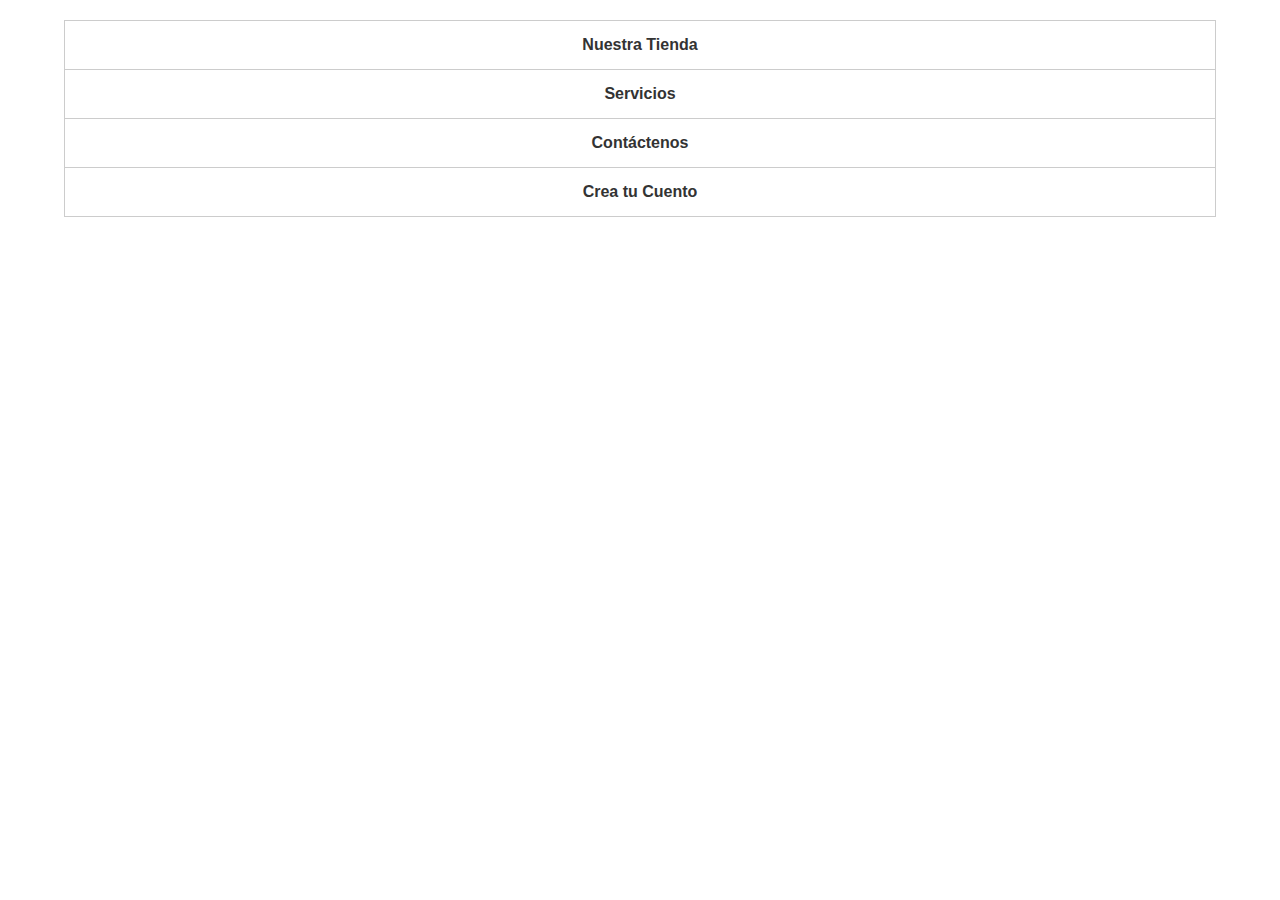
<file: Pagina_web/index.html>
<html>
<body style="margin: 0; padding-top: 20px; font-family: sans-serif;">
    <center>
        <table style="width: 90%; border-collapse: collapse;">
            <tr>
                <td style="padding: 15px; text-align: center; border: 1px solid #ccc;">
                    <a href="tienda.html" target="contenido" style="text-decoration: none; color: #333; font-weight: bold;">Nuestra Tienda</a>
                </td>
            </tr>
            <tr>
                <td style="padding: 15px; text-align: center; border: 1px solid #ccc;">
                    <a href="servicios.html" target="contenido" style="text-decoration: none; color: #333; font-weight: bold;">Servicios</a>
                </td>
            </tr>
            <tr>
                <td style="padding: 15px; text-align: center; border: 1px solid #ccc;">
                    <a href="contacto.html" target="contenido" style="text-decoration: none; color: #333; font-weight: bold;">Contáctenos</a>
                </td>
            </tr>
            <tr>
                <td style="padding: 15px; text-align: center; border: 1px solid #ccc;">
                    <a href="cotizacion.html" target="contenido" style="text-decoration: none; color: #333; font-weight: bold;">Crea tu Cuento</a>
                </td>
            </tr>
        </table>
    </center>
</body>
</html>
</file>
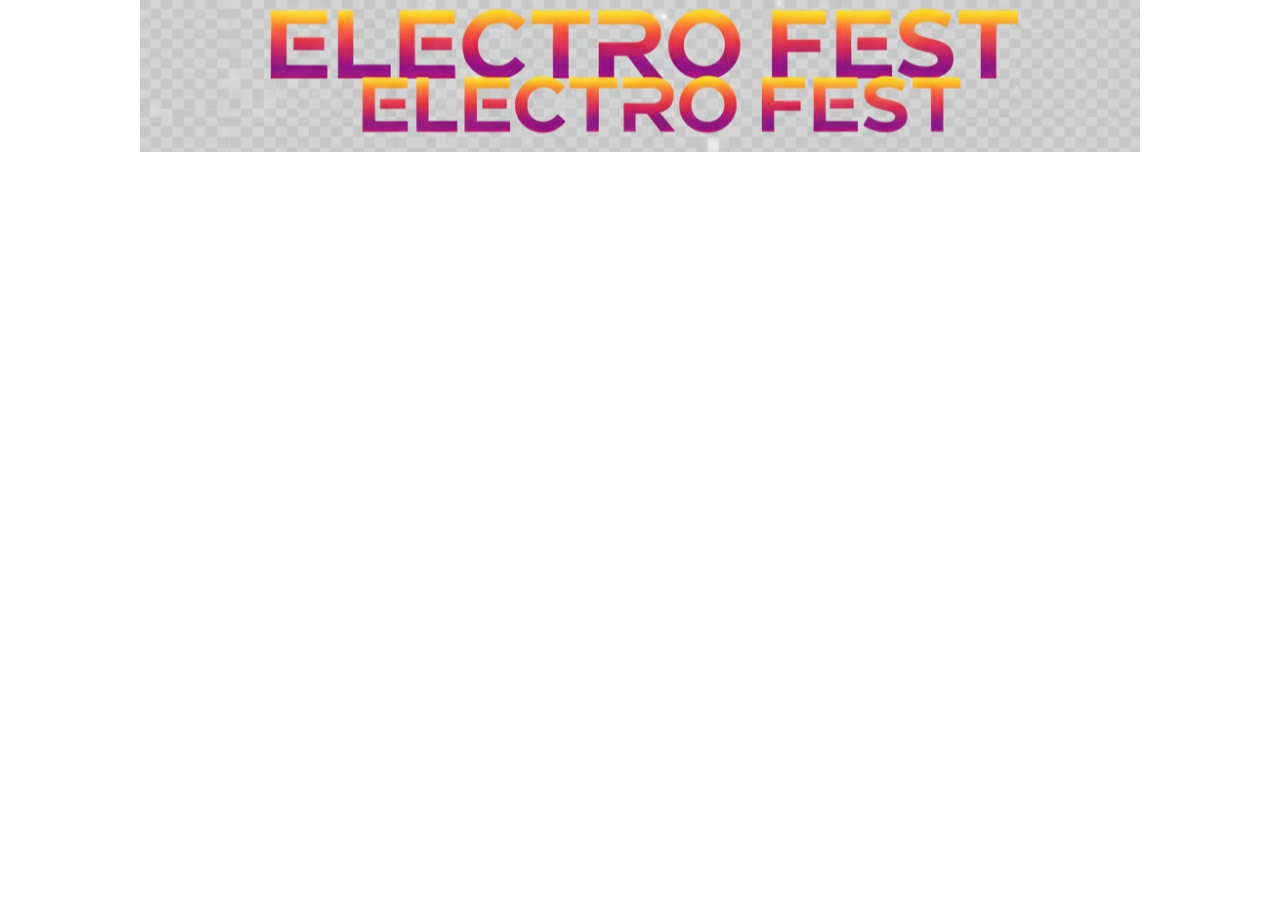
<file: Pagina_web/banner.html>
<html>
<body style="margin: 0; background-color: #ffffff; padding: 0px 0; text-align: center;">

    <img src="recursos_graficos/electro_x2.png" width="1000" alt="Logo de la tienda">

    <h1 style="color: white; font-family: sans-serif; font-weight: normal; font-size: 24px;">MI TIENDA ONLINE</h1>

</body>
</html>
</file>
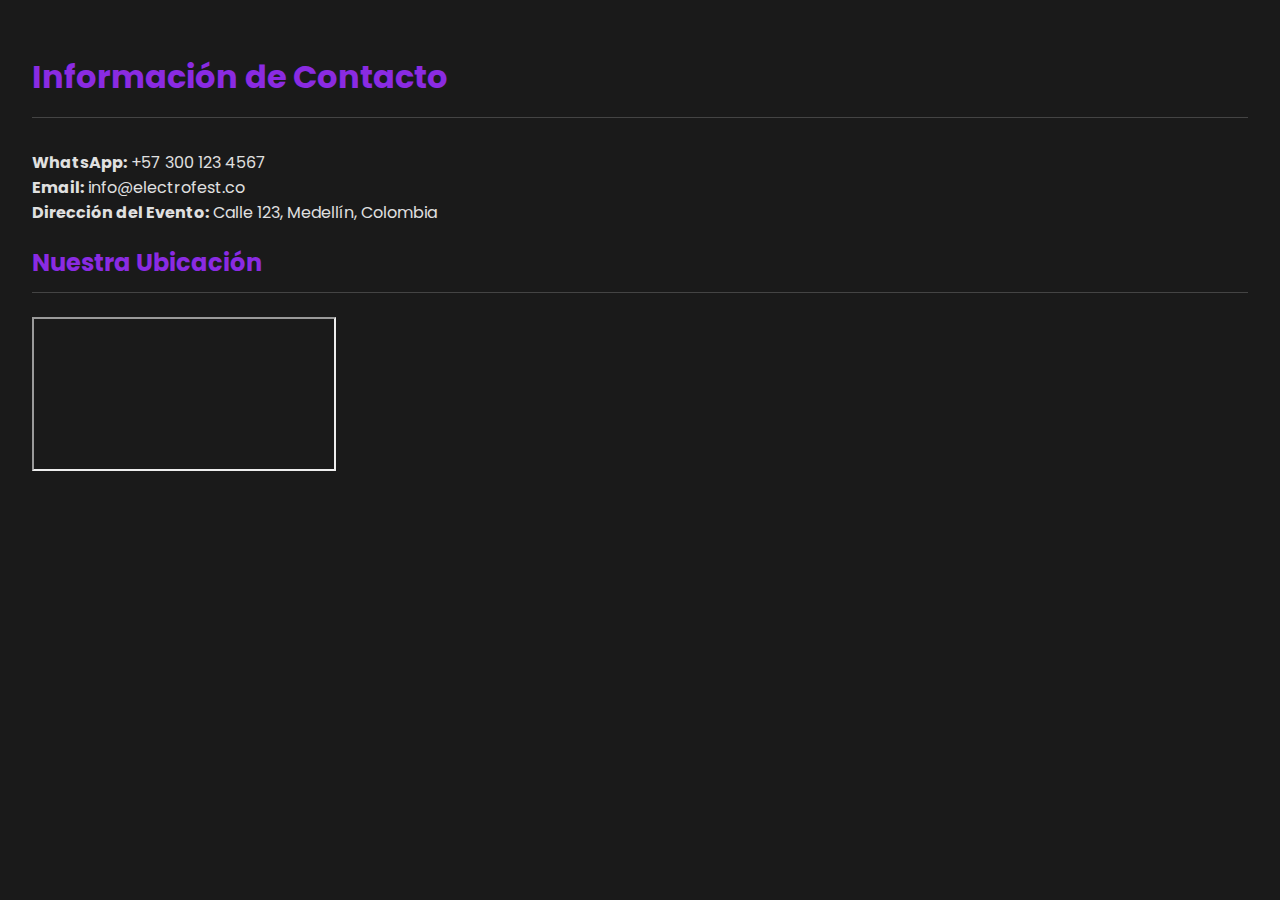
<file: Pagina_web/contacto.html>
<!DOCTYPE html>
<html>
<head>
    <title>Contacto</title>
    <link rel="stylesheet" href="estilo_general.css">
    <style>
        body {
            background-color: #1a1a1a;
            color: #e0e0e0;
            padding: 2em;
        }
        h1, h2 {
            color: #8A2BE2;
            text-align: left;
            margin-bottom: 1em;
            border-bottom: 1px solid #444;
            padding-bottom: 0.5em;
        }
        p {
            margin-bottom: 1em;
        }
        b {
            color: #e0e0e0;
        }
        iframe[src*="googleusercontent.com/maps"] {
            width: 100%;
            max-width: 600px;
            height: 400px;
            border: 2px solid #8A2BE2;
            border-radius: 8px;
            margin-top: 1.5em;
        }
    </style>
</head>
<body>
    <h1>Información de Contacto</h1>
    <p>
        <b>WhatsApp:</b> +57 300 123 4567<br>
        <b>Email:</b> info@electrofest.co<br>
        <b>Dirección del Evento:</b> Calle 123, Medellín, Colombia
    </p>

    <h2>Nuestra Ubicación</h2>
    <iframe src="https://www.google.com/maps/embed?pb=!1m18!1m12!1m3!1d3966.11059969199!2d-75.584347!3d6.249429!2m3!1f0!2f0!3f0!3m2!1i1024!2i768!4f13.1!3m3!1m2!1s0x8e4428f9d6c810f3%3A0x29a13e5e1d4b7123!2sMedell%C3%ADn%2C%20Antioquia!5e0!3m2!1ses!2sco!4v1678886400000" allowfullscreen="" loading="lazy"></iframe>
</body>
</html>
</file>
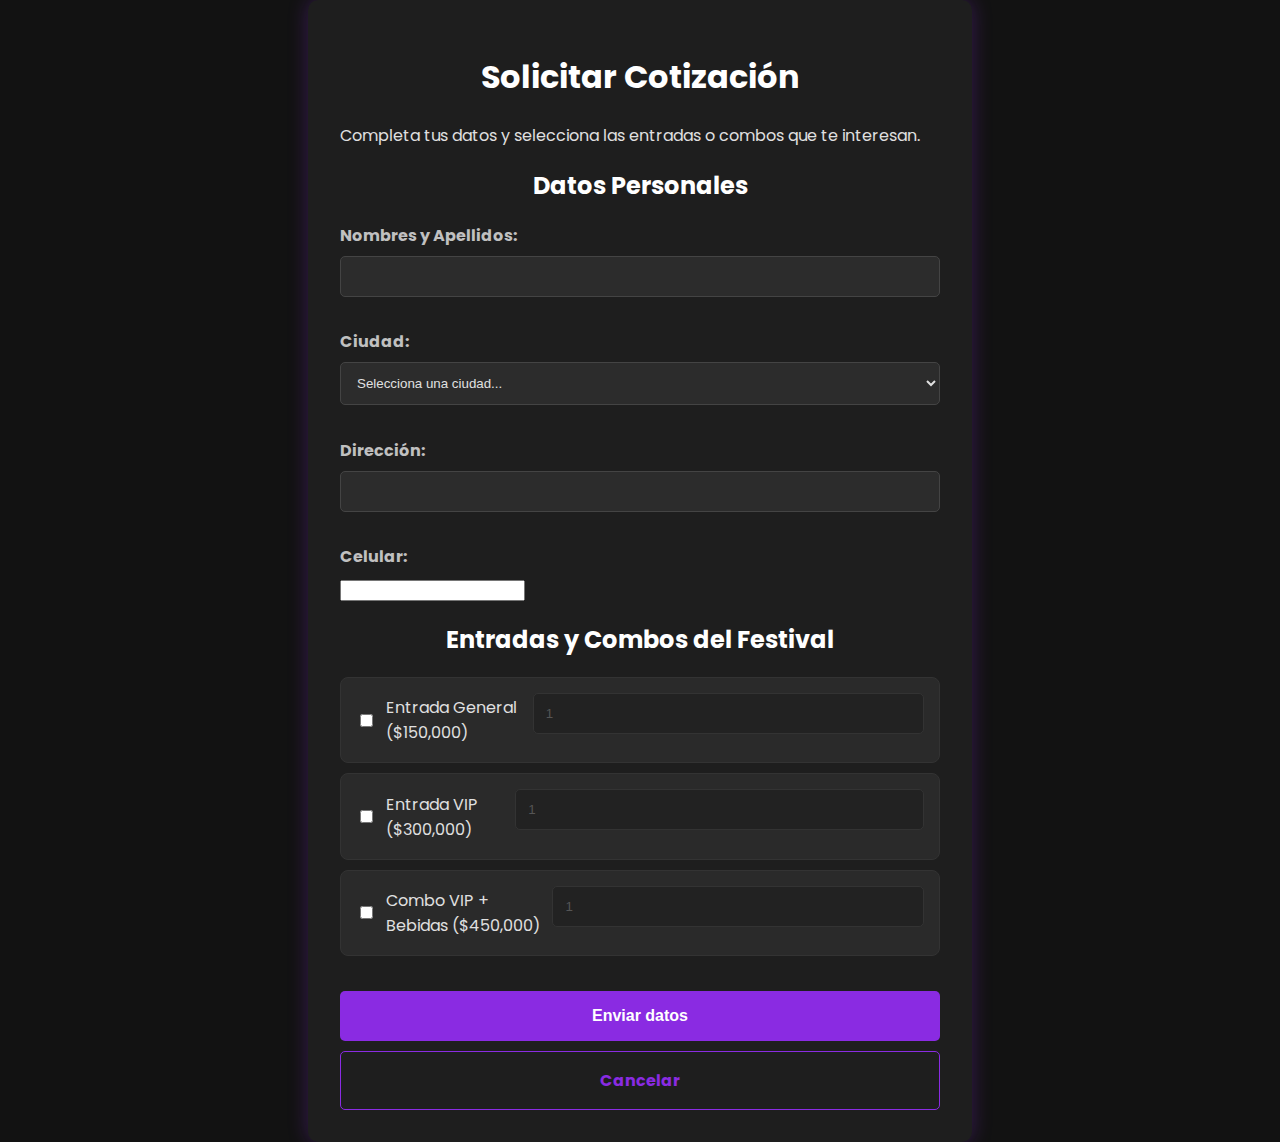
<file: Pagina_web/cotizacion.html>
<!DOCTYPE html>
<html>
<head>
    <title>Solicitud de Cotización</title>
    <link rel="stylesheet" href="estilo_general.css">
</head>
<body>

<div class="site-content" style="width: 100%; padding: 0;">
    <div class="form-container">
        <h1>Solicitar Cotización</h1>
        <p>Completa tus datos y selecciona las entradas o combos que te interesan.</p>
        
        <form action="resumen_cotizacion.html" method="GET" target="contenido">

            <h2>Datos Personales</h2>
            
            <div class="form-group">
                <label for="nombre">Nombres y Apellidos:</label>
                <input type="text" id="nombre" name="nombre" required>
            </div>

            <div class="form-group">
                <label for="ciudad">Ciudad:</label>
                <select id="ciudad" name="ciudad" required>
                    <option value="">Selecciona una ciudad...</option>
                    <option value="Medellín">Medellín</option>
                    <option value="Bogotá">Bogotá</option>
                    <option value="Cali">Cali</option>
                    <option value="Barranquilla">Barranquilla</option>
                    <option value="Otra">Otra</option>
                </select>
            </div>

            <div class="form-group">
                <label for="direccion">Dirección:</label>
                <input type="text" id="direccion" name="direccion" required>
            </div>

            <div class="form-group">
                <label for="celular">Celular:</label>
                <input type="tel" id="celular" name="celular" required>
            </div>

            <h2>Entradas y Combos del Festival</h2>

            <div class="product-item">
                <input type="checkbox" id="prod1" name="prod1" value="Entrada General" onchange="toggleQty('prod1', 'qty1')">
                <label for="prod1">Entrada General ($150,000)</label>
                <input type="number" id="qty1" name="qty1" min="1" value="1" class="qty-input" disabled>
            </div>

            <div class="product-item">
                <input type="checkbox" id="prod2" name="prod2" value="Entrada VIP" onchange="toggleQty('prod2', 'qty2')">
                <label for="prod2">Entrada VIP ($300,000)</label>
                <input type="number" id="qty2" name="qty2" min="1" value="1" class="qty-input" disabled>
            </div>

            <div class="product-item">
                <input type="checkbox" id="prod3" name="prod3" value="Combo VIP + Bebidas" onchange="toggleQty('prod3', 'qty3')">
                <label for="prod3">Combo VIP + Bebidas ($450,000)</label>
                <input type="number" id="qty3" name="qty3" min="1" value="1" class="qty-input" disabled>
            </div>
            <br>
            
            <button type="submit">Enviar datos</button>
            <a href="tienda.html" target="contenido" class="button-cancel">Cancelar</a>
        </form>
    </div>
</div>

<script>
    // Esta función activa o desactiva el campo de cantidad
    function toggleQty(checkboxId, qtyId) {
        const checkbox = document.getElementById(checkboxId);
        const qtyInput = document.getElementById(qtyId);
        
        if (checkbox.checked) {
            qtyInput.disabled = false;
        } else {
            qtyInput.disabled = true;
        }
    }
</script>

</body>
</html>
</file>
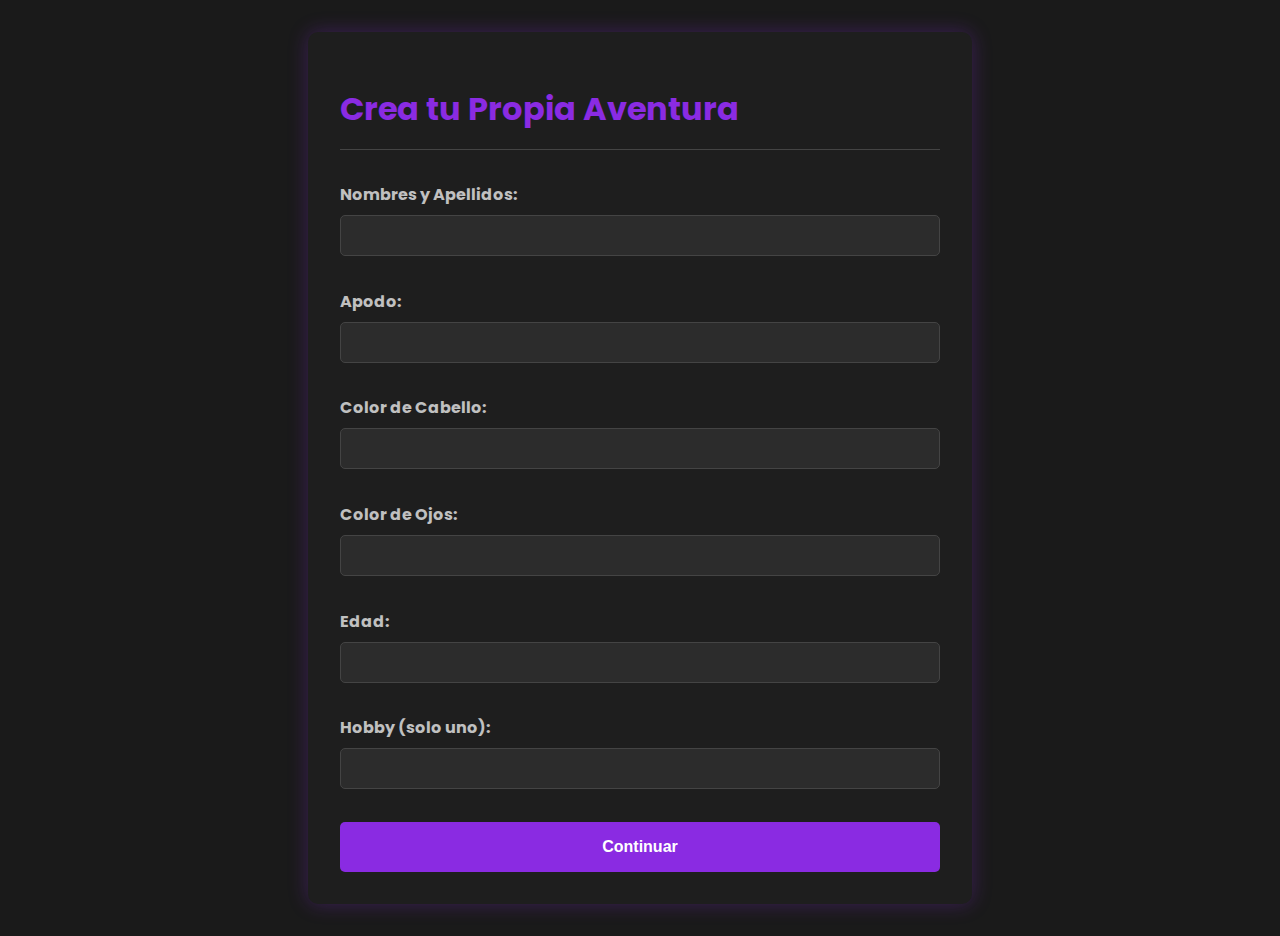
<file: Pagina_web/crea_tu_cuento.html>
<!DOCTYPE html>
<html>
<head>
    <title>Crea tu crea_tu_cuento.html</title>
    <link rel="stylesheet" href="estilo_general.css">
    <style>
        body {
            background-color: #1a1a1a;
            color: #e0e0e0;
            padding: 2em;
        }
        h1, h2 {
            color: #8A2BE2;
            text-align: left;
            margin-bottom: 1em;
            border-bottom: 1px solid #444;
            padding-bottom: 0.5em;
        }
        p {
            margin-bottom: 1em;
        }
        b {
            color: #e0e0e0;
        }
        iframe[src*="googleusercontent.com/maps"] {
            width: 100%;
            max-width: 600px;
            height: 400px;
            border: 2px solid #8A2BE2;
            border-radius: 8px;
            margin-top: 1.5em;
        }
    </style>
</head>
<body>
    <div class="form-container">
        <h1>Crea tu Propia Aventura</h1>
        <form action="mostrar_cuento.html" method="GET" target="contenido">
            <div class="form-group">
                <label for="nombre">Nombres y Apellidos:</label>
                <input type="text" id="nombre" name="nombre" required>
            </div>
            <div class="form-group">
                <label for="apodo">Apodo:</label>
                <input type="text" id="apodo" name="apodo" required>
            </div>
            <div class="form-group">
                <label for="cabello">Color de Cabello:</label>
                <input type="text" id="cabello" name="cabello" required>
            </div>
            <div class="form-group">
                <label for="ojos">Color de Ojos:</label>
                <input type="text" id="ojos" name="ojos" required>
            </div>
            <div class="form-group">
                <label for="edad">Edad:</label>
                <input type="number" id="edad" name="edad" required>
            </div>
            <div class="form-group">
                <label for="hobby">Hobby (solo uno):</label>
                <input type="text" id="hobby" name="hobby" required>
            </div>
            <button type="submit">Continuar</button>
        </form>
    </div>
</body>
</html>
</file>
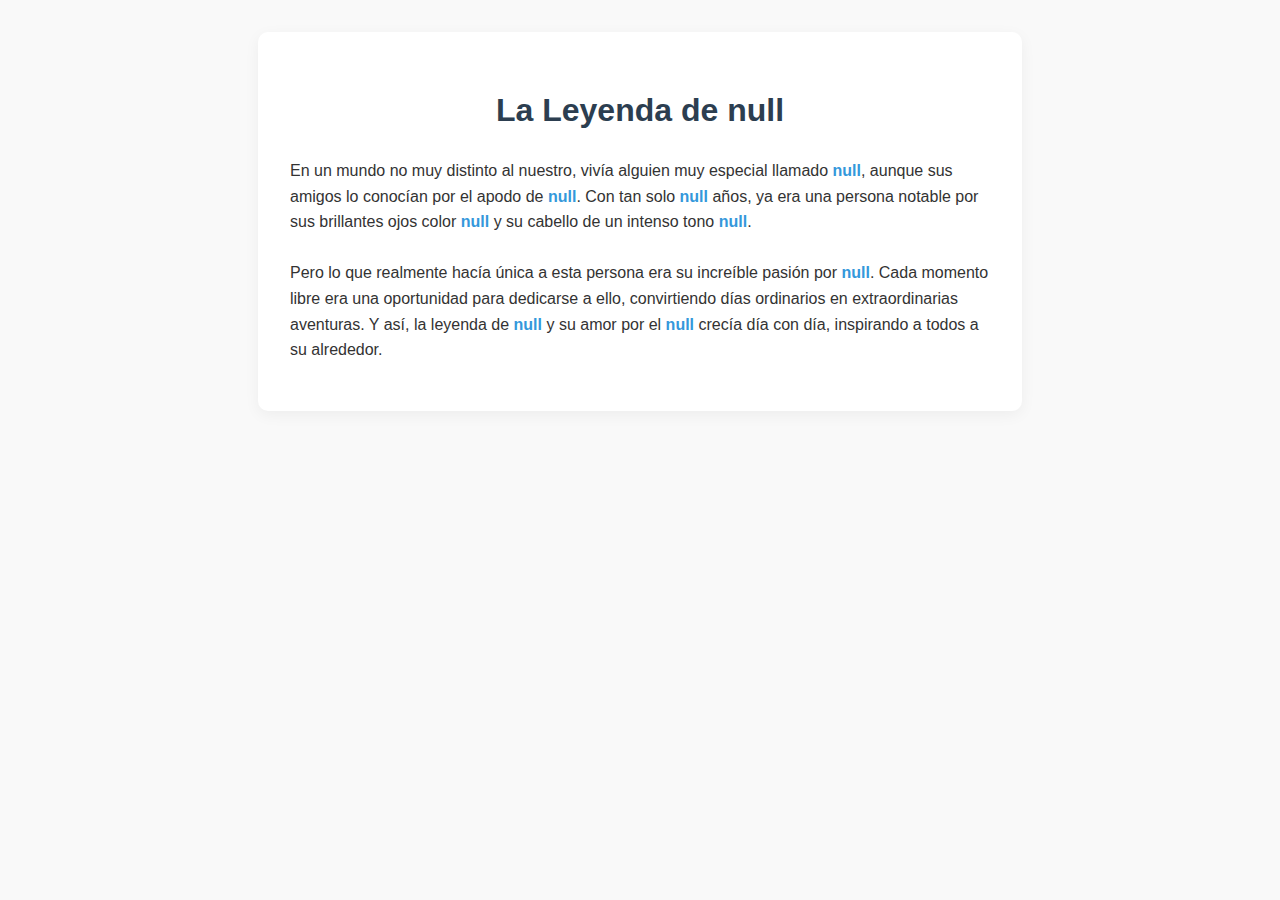
<file: Pagina_web/cuento.html>
<html>
<head>
    <title>Tu Cuento</title>
    <style>
        body {
            font-family: 'Segoe UI', Tahoma, Geneva, Verdana, sans-serif;
            background-color: #f9f9f9;
            margin: 0;
            padding: 2em;
            color: #333;
        }
        .story-container {
            max-width: 700px;
            margin: auto;
            padding: 2em;
            background-color: #ffffff;
            border-radius: 10px;
            box-shadow: 0 4px 15px rgba(0,0,0,0.05);
            line-height: 1.6;
        }
        h1 {
            text-align: center;
            color: #2c3e50;
        }
        .highlight {
            font-weight: bold;
            color: #3498db;
        }
    </style>
</head>
<body>
    <div class="story-container">
        <h1 id="story-title">La Aventura de...</h1>
        <p id="story-content">Cargando historia...</p>
    </div>

    <script>
        // Este script se ejecuta cuando la página se carga
        window.onload = function() {
            // Obtenemos los datos enviados en la URL
            const params = new URLSearchParams(window.location.search);

            const nombre = params.get('nombre');
            const apodo = params.get('apodo');
            const cabello = params.get('cabello');
            const ojos = params.get('ojos');
            const edad = params.get('edad');
            const hobby = params.get('hobby');

            // Actualizamos los elementos en la página con los datos
            document.getElementById('story-title').innerText = `La Leyenda de ${apodo}`;
            
            // Construimos el cuento usando los datos
            const storyText = `
                En un mundo no muy distinto al nuestro, vivía alguien muy especial llamado <span class="highlight">${nombre}</span>, 
                aunque sus amigos lo conocían por el apodo de <span class="highlight">${apodo}</span>. 
                Con tan solo <span class="highlight">${edad}</span> años, ya era una persona notable por sus brillantes ojos color 
                <span class="highlight">${ojos}</span> y su cabello de un intenso tono <span class="highlight">${cabello}</span>.
                <br><br>
                Pero lo que realmente hacía única a esta persona era su increíble pasión por 
                <span class="highlight">${hobby}</span>. Cada momento libre era una oportunidad para dedicarse a ello, convirtiendo 
                días ordinarios en extraordinarias aventuras. Y así, la leyenda de <span class="highlight">${apodo}</span> y su 
                amor por el <span class="highlight">${hobby}</span> crecía día con día, inspirando a todos a su alrededor.
            `;

            // Mostramos el cuento en el párrafo correspondiente
            document.getElementById('story-content').innerHTML = storyText;
        };
    </script>
</body>
</html>
</file>
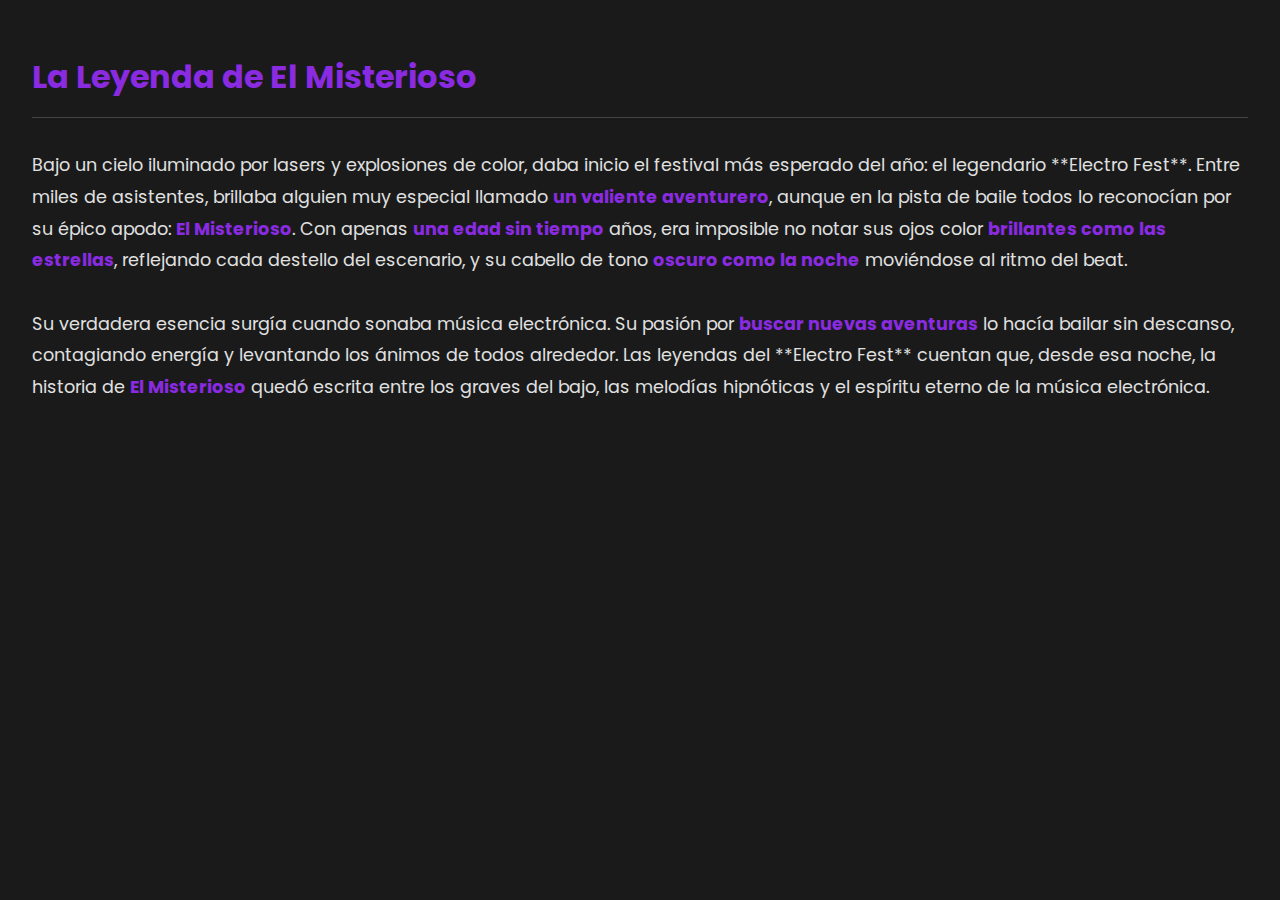
<file: Pagina_web/mostrar_cuento.html>
<!DOCTYPE html>
<html>
<head>
    <title>Tu Cuento</title>
    <link rel="stylesheet" href="estilo_general.css">
    <style>
        body {
            background-color: #1a1a1a;
            color: #e0e0e0;
            padding: 2em;
        }
        h1, h2 {
            color: #8A2BE2;
            text-align: left;
            margin-bottom: 1em;
            border-bottom: 1px solid #444;
            padding-bottom: 0.5em;
        }
        p {
            margin-bottom: 1em;
        }
        b {
            color: #e0e0e0;
        }
        iframe[src*="googleusercontent.com/maps"] {
            width: 100%;
            max-width: 600px;
            height: 400px;
            border: 2px solid #8A2BE2;
            border-radius: 8px;
            margin-top: 1.5em;
        }
    </style>
</head>
<body>
    <div class="story-container">
        <h1 id="story-title">La Aventura de...</h1>
        <p id="story-content" style="line-height: 1.8; font-size: 1.1em;">Cargando historia...</p>
    </div>

    <script>
        window.onload = function() {
            const params = new URLSearchParams(window.location.search);
            const nombre = params.get('nombre') || 'un valiente aventurero';
            const apodo = params.get('apodo') || 'El Misterioso';
            const cabello = params.get('cabello') || 'oscuro como la noche';
            const ojos = params.get('ojos') || 'brillantes como las estrellas';
            const edad = params.get('edad') || 'una edad sin tiempo';
            const hobby = params.get('hobby') || 'buscar nuevas aventuras';

            document.getElementById('story-title').innerText = `La Leyenda de ${apodo}`;
            
            // Definimos una clase para resaltar en el CSS general, pero podemos añadir un color específico aquí si queremos.
            const highlightStyle = "font-weight: bold; color: #8A2BE2;";

            const storyText = `
                Bajo un cielo iluminado por lasers y explosiones de color, daba inicio el festival más esperado del año: el legendario **Electro Fest**. Entre miles de asistentes, brillaba alguien muy especial llamado <span style="${highlightStyle}">${nombre}</span>,
    aunque en la pista de baile todos lo reconocían por su épico apodo: <span style="${highlightStyle}">${apodo}</span>.
    Con apenas <span style="${highlightStyle}">${edad}</span> años, era imposible no notar sus ojos color
    <span style="${highlightStyle}">${ojos}</span>, reflejando cada destello del escenario, y su cabello de tono <span style="${highlightStyle}">${cabello}</span> moviéndose al ritmo del beat.
    <br><br>
    Su verdadera esencia surgía cuando sonaba música electrónica. Su pasión por <span style="${highlightStyle}">${hobby}</span> lo hacía bailar sin descanso, contagiando energía y levantando los ánimos de todos alrededor. Las leyendas del **Electro Fest** cuentan que,
    desde esa noche, la historia de <span style="${highlightStyle}">${apodo}</span> quedó escrita entre los graves del bajo, las melodías hipnóticas y el espíritu eterno de la música electrónica.
            `;

            document.getElementById('story-content').innerHTML = storyText;
        };
    </script>
</body>
</html>
</file>
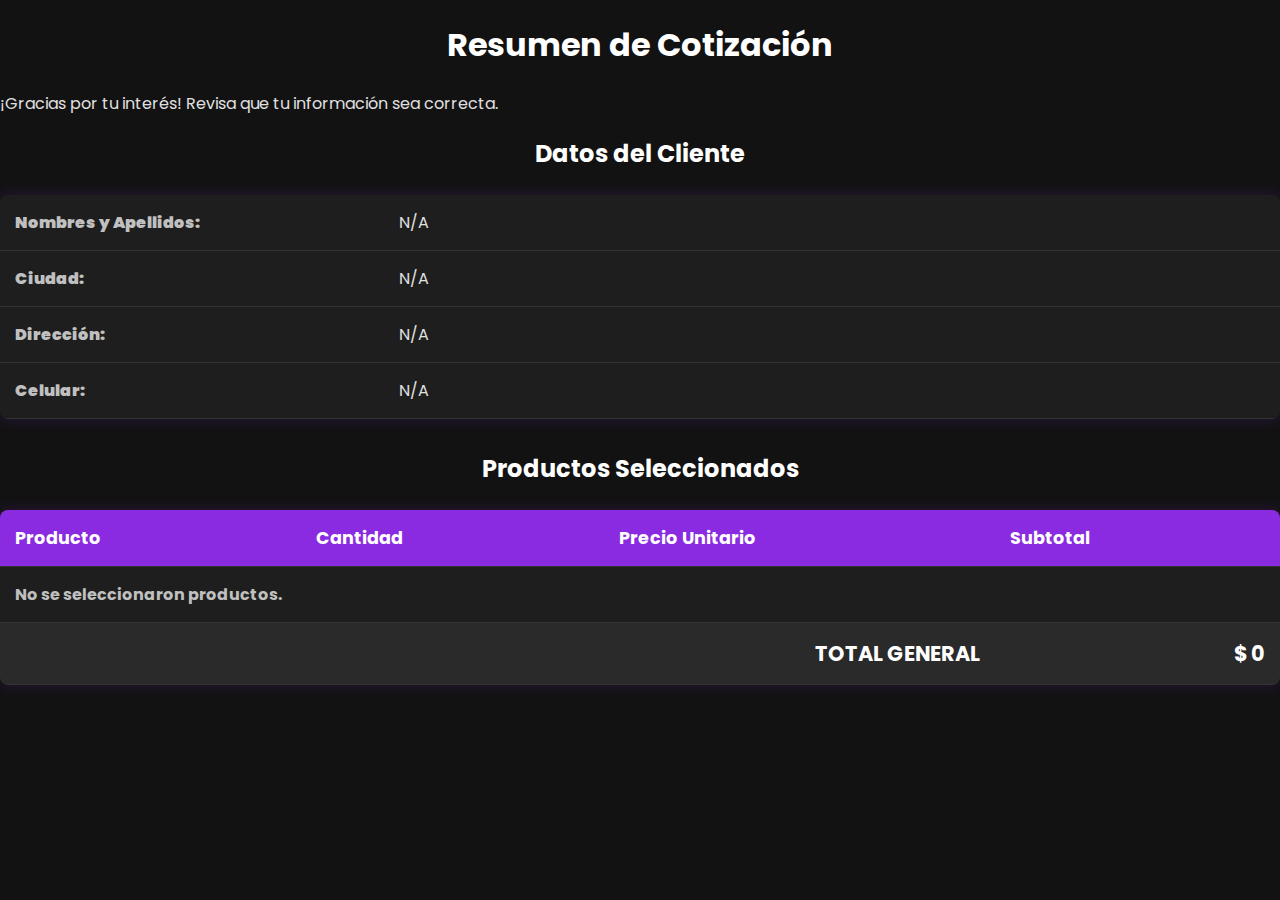
<file: Pagina_web/resumen_cotizacion.html>
<!DOCTYPE html>
<html>
<head>
    <title>Resumen de Cotización</title>
    <link rel="stylesheet" href="estilo_general.css">
</head>
<body>

<div class="site-content" style="width: 100%; padding: 0;">
    <div class="story-container"> <h1>Resumen de Cotización</h1>
        <p>¡Gracias por tu interés! Revisa que tu información sea correcta.</p>

        <h2>Datos del Cliente</h2>
        <table id="cliente-info" class="results-table">
            </table>

        <h2>Productos Seleccionados</h2>
        <table id="productos-info" class="results-table">
            <thead>
                <tr>
                    <th>Producto</th>
                    <th>Cantidad</th>
                    <th>Precio Unitario</th>
                    <th>Subtotal</th>
                </tr>
            </thead>
            <tbody id="productos-body">
                </tbody>
            <tfoot>
                <tr>
                    <th colspan="3">TOTAL GENERAL</th>
                    <th id="total-general"></th>
                </tr>
            </tfoot>
        </table>

    </div>
</div>

<script>
    // 1. Definimos los precios de los productos (deben coincidir con el formulario)
    // --- ¡CAMBIO IMPORTANTE AQUÍ! ---
    const precios = {
        "Entrada General": 150000,
        "Entrada VIP": 300000,
        "Combo VIP + Bebidas": 450000
    };
    // --- FIN DEL CAMBIO ---

    // Función para formatear a pesos colombianos
    function formatPeso(value) {
        return new Intl.NumberFormat('es-CO', {
            style: 'currency',
            currency: 'COP',
            minimumFractionDigits: 0
        }).format(value);
    }

    // 2. Se ejecuta cuando la página carga
    window.onload = function() {
        const params = new URLSearchParams(window.location.search);

        // --- Info del Cliente (Sin cambios) ---
        const nombre = params.get('nombre') || 'N/A';
        const ciudad = params.get('ciudad') || 'N/A';
        const direccion = params.get('direccion') || 'N/A';
        const celular = params.get('celular') || 'N/A';

        const clienteHtml = `
            <tr><td><b>Nombres y Apellidos:</b></td><td>${nombre}</td></tr>
            <tr><td><b>Ciudad:</b></td><td>${ciudad}</td></tr>
            <tr><td><b>Dirección:</b></td><td>${direccion}</td></tr>
            <tr><td><b>Celular:</b></td><td>${celular}</td></tr>
        `;
        document.getElementById('cliente-info').innerHTML = clienteHtml;

        // --- Info de Productos (La lógica funciona igual, solo lee los nuevos valores) ---
        let productosBodyHtml = '';
        let totalGeneral = 0;

        // Revisamos producto 1
        if (params.has('prod1')) {
            const nombreProd = params.get('prod1'); // "Entrada General"
            const qty = parseInt(params.get('qty1') || 0);
            const precioUnit = precios[nombreProd]; // 150000
            const subtotal = qty * precioUnit;
            totalGeneral += subtotal;

            productosBodyHtml += `
                <tr>
                    <td>${nombreProd}</td>
                    <td>${qty}</td>
                    <td>${formatPeso(precioUnit)}</td>
                    <td>${formatPeso(subtotal)}</td>
                </tr>
            `;
        }

        // Revisamos producto 2
        if (params.has('prod2')) {
            const nombreProd = params.get('prod2'); // "Entrada VIP"
            const qty = parseInt(params.get('qty2') || 0);
            const precioUnit = precios[nombreProd]; // 300000
            const subtotal = qty * precioUnit;
            totalGeneral += subtotal;

            productosBodyHtml += `
                <tr>
                    <td>${nombreProd}</td>
                    <td>${qty}</td>
                    <td>${formatPeso(precioUnit)}</td>
                    <td>${formatPeso(subtotal)}</td>
                </tr>
            `;
        }

        // Revisamos producto 3
        if (params.has('prod3')) {
            const nombreProd = params.get('prod3'); // "Combo VIP + Bebidas"
            const qty = parseInt(params.get('qty3') || 0);
            const precioUnit = precios[nombreProd]; // 450000
            const subtotal = qty * precioUnit;
            totalGeneral += subtotal;

            productosBodyHtml += `
                <tr>
                    <td>${nombreProd}</td>
                    <td>${qty}</td>
                    <td>${formatPeso(precioUnit)}</td>
                    <td>${formatPeso(subtotal)}</td>
                </tr>
            `;
        }

        // Si no se seleccionó nada
        if (productosBodyHtml === '') {
            productosBodyHtml = '<tr><td colspan="4">No se seleccionaron productos.</td></tr>';
        }

        // 3. Insertamos el HTML en la página
        document.getElementById('productos-body').innerHTML = productosBodyHtml;
        document.getElementById('total-general').innerText = formatPeso(totalGeneral);
    };
</script>

</body>
</html>
</file>
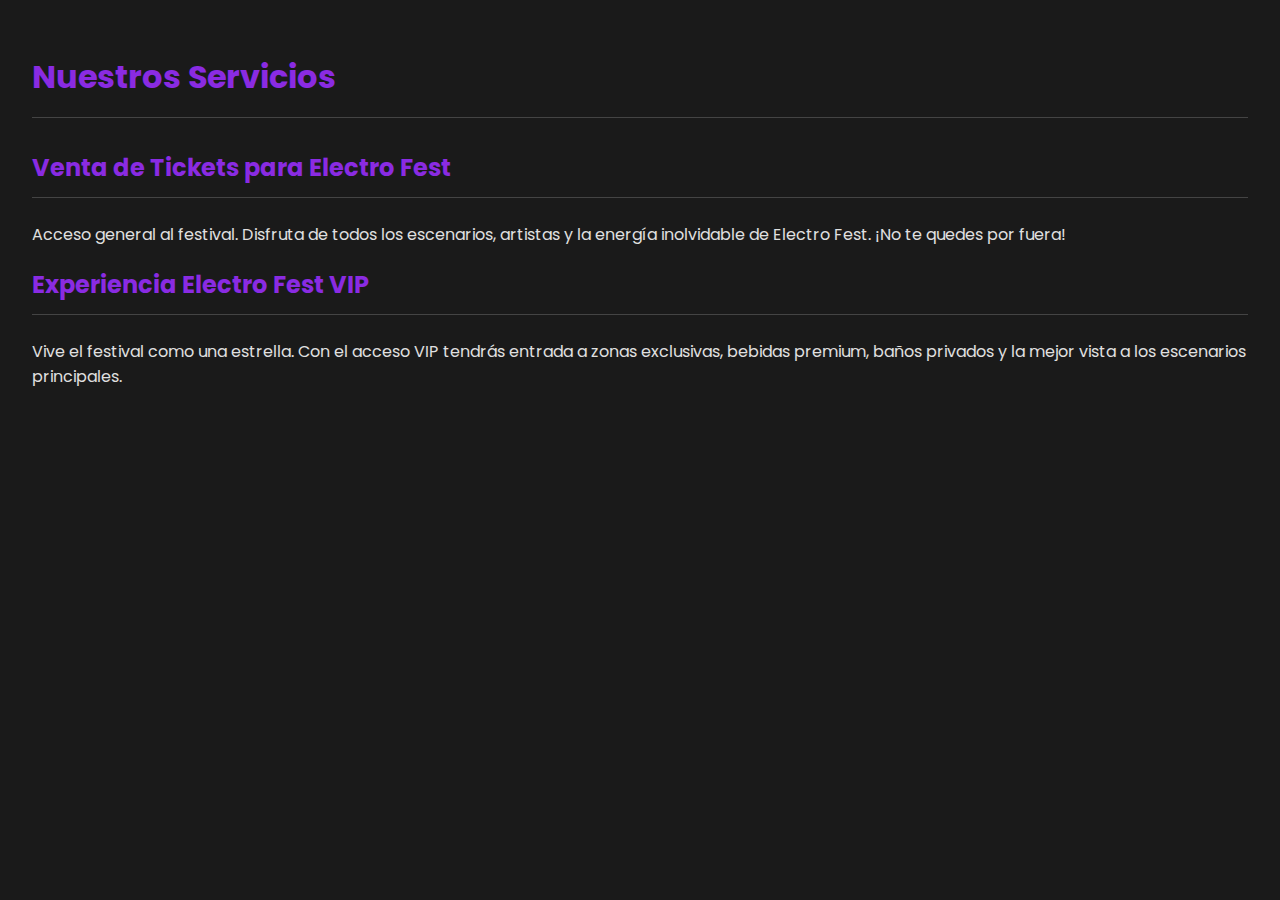
<file: Pagina_web/servicios.html>
<!DOCTYPE html>
<html>
<head>
    <title>Servicios</title>
    <link rel="stylesheet" href="estilo_general.css">
    <style>
        body {
            background-color: #1a1a1a;
            color: #e0e0e0;
            padding: 2em;
        }
        h1, h2 {
            color: #8A2BE2;
            text-align: left;
            margin-bottom: 1em;
            border-bottom: 1px solid #444;
            padding-bottom: 0.5em;
        }
        p {
            margin-bottom: 1em;
        }
        b {
            color: #e0e0e0;
        }
        iframe[src*="googleusercontent.com/maps"] {
            width: 100%;
            max-width: 600px;
            height: 400px;
            border: 2px solid #8A2BE2;
            border-radius: 8px;
            margin-top: 1.5em;
        }
    </style>
</head>
<body>
    <h1>Nuestros Servicios</h1>
    <h2>Venta de Tickets para Electro Fest</h2>
    <p>
        Acceso general al festival. Disfruta de todos los escenarios, artistas y la energía inolvidable de Electro Fest. ¡No te quedes por fuera!
    </p>
    <h2>Experiencia Electro Fest VIP</h2>
    <p>
        Vive el festival como una estrella. Con el acceso VIP tendrás entrada a zonas exclusivas, bebidas premium, baños privados y la mejor vista a los escenarios principales.
    </p>
</body>
</html>
</file>
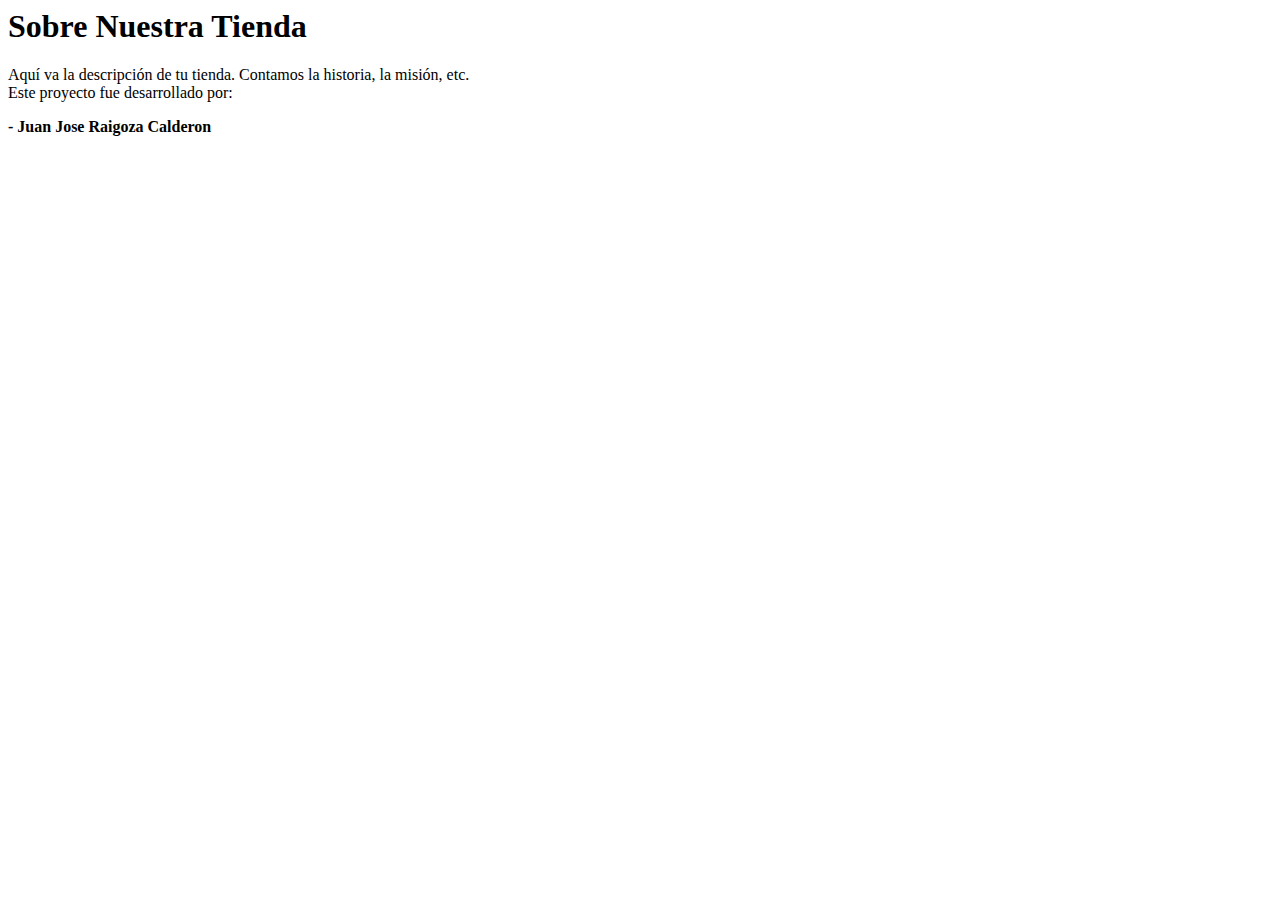
<file: Pagina_web/tienda.html>
<!-- Esta página proporciona información sobre la tienda, incluyendo descripción y miembros del equipo. -->
<html>
<body>
    <h1>Sobre Nuestra Tienda</h1>
    <p>
        Aquí va la descripción de tu tienda. Contamos la historia, la misión, etc.<br>
        Este proyecto fue desarrollado por:
    </p>
    <p>
        <b>- Juan Jose Raigoza Calderon</b><br>
    </p>
</body>
</html>
</file>
<file: Pagina_web/estilo_general.css>
/*
 * ARCHIVO DE ESTILOS PRINCIPAL
 * Tema: ElectroFest - Dark Neon
 * Descripción: Este archivo define la apariencia visual para el sitio web del festival.
 * Incluye un tema oscuro, un diseño de dos columnas (menú y contenido),
 * y estilos neón para los elementos interactivos.
 * Autor: [Tu Nombre/Proyecto]
 * Versión: 1.0
 */

/* --- 1. IMPORTAR UNA FUENTE MODERNA DESDE GOOGLE FONTS --- */
/*
 * Se importa la fuente 'Poppins' en sus pesos 400 (regular) y 700 (negrita).
 * Esta fuente se usará como tipografía base para todo el sitio, dándole un
 * aspecto limpio y moderno.
 */
@import url('https://fonts.googleapis.com/css2?family=Poppins:wght@400;700&display=swap');


/* --- 2. TEMA OSCURO Y ESTILOS GENERALES --- */
/*
 * Se aplican estilos base a la etiqueta <body>, que engloba toda la página.
 */
body {
    /* Establece la fuente principal del sitio. Si Poppins no carga, usa una sans-serif genérica. */
    font-family: 'Poppins', sans-serif;
    margin: 0; /* Elimina el margen por defecto del navegador para que no haya espacios en blanco. */
    background-color: #121212; /* Fondo principal oscuro para crear el ambiente del festival. */
    color: #e0e0e0; /* Color de texto principal (gris claro) para asegurar buena legibilidad sobre el fondo oscuro. */
}


/* --- 3. ESTILOS DEL ENCABEZADO (BANNER) --- */
/*
 * Define el estilo del banner principal que se muestra en la parte superior del sitio.
 */
.site-header {
    text-align: center; /* Centra horizontalmente todo el contenido del header (logo, título). */
    padding: 3em 0; /* Añade un espacio interno vertical (3em arriba/abajo) para darle altura. */
    
    /* * Propiedad de fondo compleja:
     * 1. linear-gradient(...): Crea una capa de color negro semitransparente sobre la imagen para oscurecerla.
     * Esto mejora la legibilidad del texto que se ponga encima.
     * 2. url('...'): Carga la imagen de fondo desde una URL.
     * 3. no-repeat center center/cover: Configura la imagen para que no se repita, esté centrada
     * y se escale para cubrir todo el espacio del header sin deformarse.
     */
    background: linear-gradient(rgba(0, 0, 0, 0.7), rgba(0, 0, 0, 0.7)), url('https://images.unsplash.com/photo-1514525253161-7a46d19cd819?auto=format&fit=crop&w=1350&q=80') no-repeat center center/cover;
    
    border-bottom: 3px solid #8A2BE2; /* Línea inferior de color violeta neón que separa el header del resto del contenido. */
    position: relative; /* Necesario para posicionar correctamente los elementos hijos con 'position: absolute' o 'z-index'. */
}

/*
 * Contenedor para el contenido del header, asegura que se superponga correctamente a la imagen.
 */
.site-header .header-content {
    position: relative; /* Asegura que este contenedor se posicione respecto al .site-header. */
    z-index: 10; /* Coloca este contenedor en una capa superior a la imagen de fondo. */
}

/* Estilos para la imagen (logo) dentro del header. */
.site-header img {
    max-width: 450px; /* Ancho máximo para el logo. */
    width: 90%; /* En pantallas pequeñas, el logo ocupará el 90% del ancho para ser responsivo. */
    height: auto; /* La altura se ajusta automáticamente para mantener la proporción. */
    margin-bottom: 15px; /* Espacio entre el logo y el título h1. */
}

/* Estilos para el título principal del header. */
.site-header h1 {
    color: #ffffff; /* Color de texto blanco para máximo contraste. */
    font-size: 2.8em; /* Tamaño de fuente grande para el título. */
    margin: 0; /* Elimina el margen por defecto del h1. */
    text-shadow: 2px 2px 4px rgba(0, 0, 0, 0.7); /* Sombra de texto para que resalte sobre el fondo. */
}


/* --- 4. CONTENEDOR PRINCIPAL --- */
/*
 * Este contenedor organiza los dos bloques principales de la página: el menú y el contenido.
 */
.main-container {
    display: flex; /* Activa el modelo de caja flexible (Flexbox), que permite alinear elementos fácilmente. */
    
    /*
     * Calcula la altura del contenedor para que ocupe el 100% de la altura de la ventana (100vh)
     * menos la altura aproximada del header (140px). Esto evita el scroll general de la página.
     */
    height: calc(100vh - 140px);
}


/* --- 5. ESTILOS DEL MENÚ LATERAL --- */
/*
 * Define la columna izquierda que funcionará como menú de navegación.
 */
.site-menu {
    width: 20%; /* Ocupa el 20% del ancho del .main-container. */
    min-width: 200px; /* Ancho mínimo para evitar que se comprima demasiado en pantallas pequeñas. */
    background-color: #1a1a1a; /* Un fondo oscuro, ligeramente diferente al del body. */
    border-right: 1px solid #333; /* Línea divisoria sutil entre el menú y el contenido. */
}


/* --- 6. ÁREA DE CONTENIDO PRINCIPAL --- */
/*
 * Define la columna derecha, donde se mostrará el contenido principal de cada página.
 */
.site-content {
    width: 80%; /* Ocupa el 80% del ancho del .main-container. */
    padding: 2em; /* Espacio interno para que el contenido no esté pegado a los bordes. */
    overflow-y: auto; /* Si el contenido es más alto que el contenedor, se activará un scroll vertical SÓLO en esta área. */
}


/* --- 7. ESTILOS PARA EL CONTENIDO (APLICAN A TODAS LAS PÁGINAS) --- */

/* Estilos para el cuerpo del documento que se carga dentro del iframe del menú. */
body.menu-body {
    background-color: #1a1a1a; /* Mismo color de fondo que el contenedor del menú. */
    padding-top: 20px; /* Espacio superior para los enlaces. */
}

/* Estilos para los enlaces de navegación dentro del menú. */
.menu-table a {
    display: block; /* El enlace ocupa todo el ancho disponible, haciéndolo más fácil de clickear. */
    padding: 15px; /* Espacio interno para que el texto no esté pegado a los bordes. */
    text-decoration: none; /* Quita el subrayado por defecto de los enlaces. */
    color: #e0e0e0; /* Color del texto del enlace. */
    font-weight: bold; /* Texto en negrita. */
    border-bottom: 1px solid #333; /* Línea divisoria entre cada enlace. */
    transition: background-color 0.3s, color 0.3s; /* Animación suave para el cambio de color. */
}

/* Efecto al pasar el mouse sobre un enlace del menú. */
.menu-table a:hover {
    background-color: #8A2BE2; /* Cambia el fondo al color neón. */
    color: #ffffff; /* Cambia el texto a blanco para un mejor contraste. */
}


/* Estilos genéricos para contenedores de formularios. */
.form-container {
    max-width: 600px; /* Ancho máximo del formulario. */
    margin: auto; /* Centra el formulario horizontalmente. */
    padding: 2em; /* Espacio interno. */
    background-color: #1e1e1e; /* Fondo oscuro para el formulario. */
    border-radius: 10px; /* Bordes redondeados. */
    box-shadow: 0 0 20px rgba(138, 43, 226, 0.3); /* Sombra de color neón para un efecto de brillo. */
}

/* Estilos para los campos de entrada de texto y número. */
input[type="text"], input[type="number"] {
    width: 100%; /* Ocupan todo el ancho del formulario. */
    padding: 12px; /* Espacio interno para que el texto no esté pegado al borde. */
    margin-bottom: 1em; /* Margen inferior para separar los campos. */
    border: 1px solid #444; /* Borde sutil. */
    border-radius: 5px; /* Bordes redondeados. */
    background-color: #2c2c2c; /* Color de fondo oscuro para el campo. */
    color: #e0e0e0; /* Color del texto que se escribe. */
    box-sizing: border-box; /* Asegura que el padding no afecte el ancho total del elemento. */
}

/* Efecto al hacer clic o seleccionar un campo de entrada. */
input[type="text"]:focus, input[type="number"]:focus {
    outline: none; /* Elimina el borde por defecto del navegador al seleccionar. */
    border-color: #8A2BE2; /* El borde cambia a color neón. */
    box-shadow: 0 0 10px rgba(138, 43, 226, 0.5); /* Se añade una sombra de brillo neón. */
}

/* Estilos para los botones. */
button {
    width: 100%; /* Ocupa todo el ancho. */
    padding: 1em; /* Espacio interno. */
    border: none; /* Sin borde. */
    background-color: #8A2BE2; /* Fondo de color neón. */
    color: white; /* Texto blanco. */
    font-size: 1em; /* Tamaño de fuente. */
    font-weight: bold; /* Texto en negrita. */
    border-radius: 5px; /* Bordes redondeados. */
    cursor: pointer; /* El cursor cambia a una mano para indicar que es clickeable. */
    transition: background-color 0.3s, transform 0.2s; /* Animación suave para los efectos. */
}

/* Efecto al pasar el mouse sobre el botón. */
button:hover {
    background-color: #9932CC; /* El color de fondo se oscurece ligeramente. */
    transform: scale(1.02); /* El botón se agranda un 2% para un efecto de "pulsación". */
}

/* Estilos generales para títulos dentro del área de contenido. */
h1, h2 {
    color: #ffffff; /* Color blanco para los títulos. */
    text-align: center; /* Títulos centrados. */

}

/* --- 8. ESTILOS ADICIONALES PARA FORMULARIO DE COTIZACIÓN --- */

/* Estilos para agrupar campos de formulario (label + input) */
.form-group {
    margin-bottom: 1.2em;
}

/* Estilos para las etiquetas de los campos */
.form-group label, .product-item label {
    display: block; /* La etiqueta ocupa su propia línea */
    margin-bottom: 8px; /* Espacio entre la etiqueta y el campo */
    font-weight: bold;
    color: #c0c0c0; /* Un gris un poco más suave */
}

/* Estilos para los campos <select> (desplegable de ciudad) */
select {
    width: 100%;
    padding: 12px;
    margin-bottom: 1em;
    border: 1px solid #444;
    border-radius: 5px;
    background-color: #2c2c2c;
    color: #e0e0e0;
    box-sizing: border-box; /* Asegura que el padding no afecte el ancho */
}

select:focus {
    outline: none;
    border-color: #8A2BE2;
    box-shadow: 0 0 10px rgba(138, 43, 226, 0.5);
}

/* Contenedor para cada item de producto (checkbox + label + qty) */
.product-item {
    display: flex; /* Alinea los elementos horizontalmente */
    align-items: center; /* Centra verticalmente */
    background-color: #2a2a2a; /* Fondo ligeramente diferente */
    padding: 15px;
    border-radius: 8px;
    margin-bottom: 10px;
    border: 1px solid #333;
}

.product-item label {
    margin: 0;
    margin-left: 10px; /* Espacio entre checkbox y texto */
    flex-grow: 1; /* Hace que la etiqueta ocupe el espacio sobrante */
    color: #e0e0e0;
    font-weight: normal;
}

/* Campo de cantidad (número) */
.qty-input {
    width: 70px; /* Ancho fijo para el campo de cantidad */
    padding: 8px;
    border: 1px solid #444;
    border-radius: 5px;
    background-color: #333;
    color: #e0e0e0;
}

/* Estilo cuando el campo de cantidad está desactivado */
.qty-input:disabled {
    background-color: #222;
    color: #555;
    border-color: #333;
}

/* Estilo para el botón "Cancelar" (que es un enlace) */
.button-cancel {
    display: block; /* Para que ocupe todo el ancho como el otro botón */
    width: 100%;
    padding: 1em;
    margin-top: 10px; /* Espacio entre los dos botones */
    border: 1px solid #8A2BE2; /* Borde de color neón */
    background-color: transparent; /* Fondo transparente */
    color: #8A2BE2; /* Texto de color neón */
    font-size: 1em;
    font-weight: bold;
    border-radius: 5px;
    cursor: pointer;
    text-align: center;
    text-decoration: none;
    box-sizing: border-box;
    transition: background-color 0.3s, color 0.3s;
}

.button-cancel:hover {
    background-color: #8A2BE2; /* Se rellena al pasar el mouse */
    color: #ffffff; /* Texto cambia a blanco */
}


/* --- 9. ESTILOS PARA TABLAS DE RESULTADOS --- */

/* Estilos para las tablas en la página de resumen */
.results-table {
    width: 100%;
    margin-top: 1.5em;
    margin-bottom: 2em;
    border-collapse: collapse; /* Bordes de celda unidos */
    background-color: #1e1e1e;
    box-shadow: 0 0 15px rgba(138, 43, 226, 0.2);
    border-radius: 8px;
    overflow: hidden; /* Para que el border-radius afecte a las esquinas */
}

.results-table th,
.results-table td {
    padding: 15px;
    text-align: left;
    border-bottom: 1px solid #333; /* Línea divisoria entre filas */
}

/* Celdas de la tabla de info del cliente */
.results-table td:first-child {
    font-weight: bold;
    color: #c0c0c0;
    width: 30%; /* Ancho para la columna de etiquetas */
}

/* Encabezado de la tabla de productos */
.results-table thead th {
    background-color: #8A2BE2; /* Fondo neón */
    color: #ffffff; /* Texto blanco */
    font-size: 1.1em;
}

/* Pie de la tabla de productos (Total) */
.results-table tfoot th {
    text-align: right;
    font-size: 1.3em;
    color: #ffffff;
    background-color: #2a2a2a;
}
</file>
